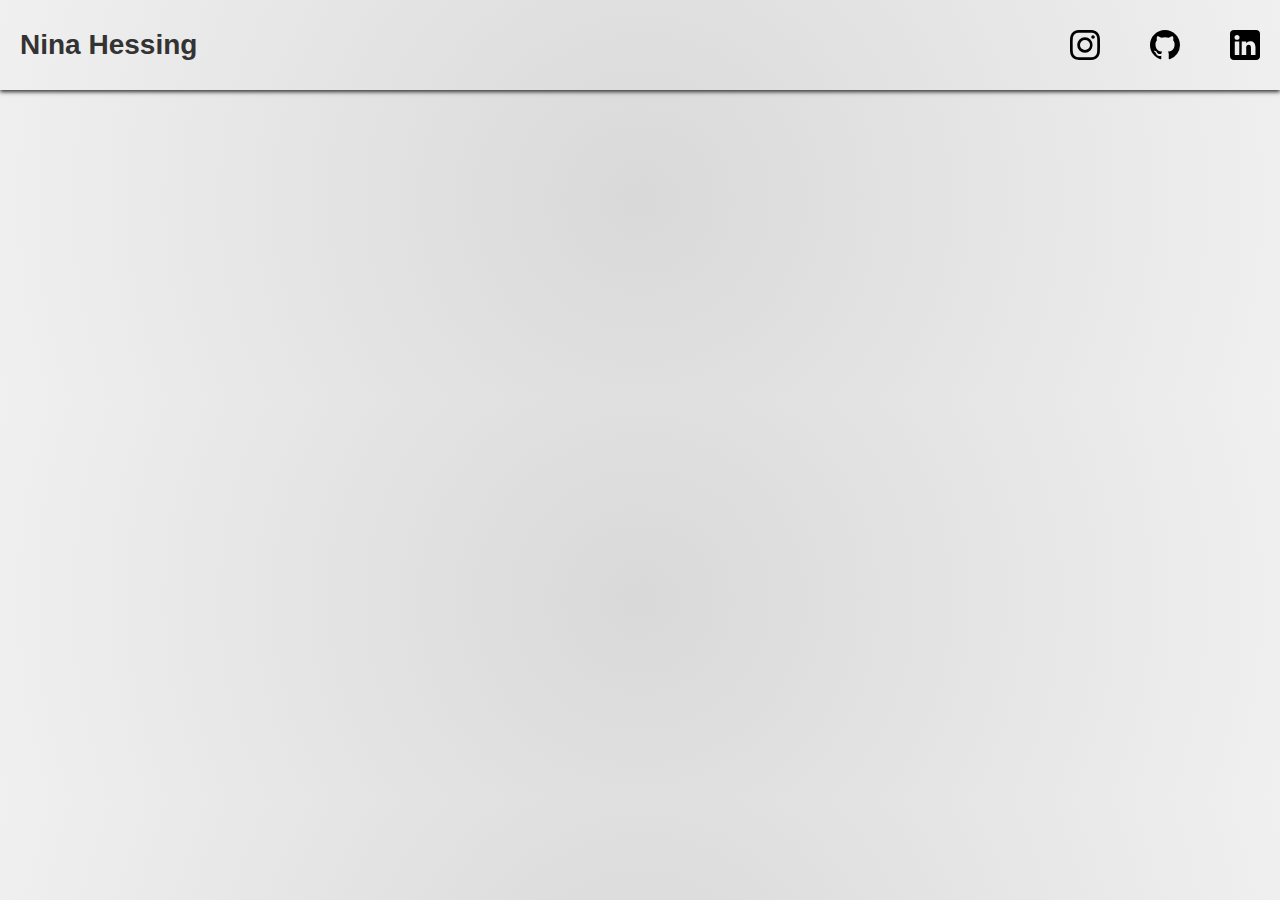
<file: projects.html>
<!DOCTYPE html>
<html lang="en">
<head>
    <meta charset="UTF-8">
    <meta name="viewport" content="width=device-width, initial-scale=1.0">
    <link rel="stylesheet" href="styles.css">
</head>
<body>
    <header>
       <div class = "nav-container">
            <a href="documents/Resume_Example.pdf" download="Nina_Hessing_Resume.pdf" id="name" target="_blank" class="no-text-decor hover-increase-size"><h1>Nina Hessing</h1></a>
            <nav class = "navbar">
                <ul>
                    <li><a href="https://www.instagram.com/nina.hessing?igsh=MWZlY2M2OTkxYm0wdg%3D%3D&utm_source=qr" target="_blank" class="hover-increase-size"><img src="svg/instagram.svg"/ width="30px" height="30px" class = "svg"></a></li>
                    <li><a href="https://github.com/hessingnina" target="_blank" class="hover-increase-size"><img src="svg/github.svg"/ width="30px" height="30px" class = "svg"></a></li>
                    <li><a href="https://www.linkedin.com/in/nina-hessing/" target="_blank" class="hover-increase-size"><img src="svg/linkedin.svg"/ width="30px" height="30px" class = "svg"></a></li>
                </ul>
            </nav>
        </div>
    </header>
    <div id="projects-container2" class="fade-in">
        <h2>Projects</h2>
        <label for="tag-select">Select Skill:</label>
        <select id="tag-select">
            <option value="python">Python</option>
            <option value="java">Java</option>
            <option value="sql">SQL</option>
            <option value="c">C</option>
            <option value="numpy">NumPy</option>
            <option value="git">Git</option>
            <option value="javascript">JavaScript</option>
        </select>
        <label for="sort-select">Sort:</label>
        <select id="sort-select">
            <option value="alphabetically">Alphabetically</option>
            <option value="date">Newest</option>
            <option value="popularity">Most Popular</option>
        </select>
        <div id="projects2"></div>
    <script type="text/javascript" src="projects.js"></script>
</body>
</html>
</file>
<file: styles.css>
body {
  margin: 0;
  background: radial-gradient(circle, #d9d9d9, #f0f0f0);
  color: black;
  font-family: 'source sans pro', sans-serif;
}

h1, h2 {
  font-family: merriweather, sans-serif;
  color: #333;
}

h3, label {
  font-family: merriweather, sans-serif;
  color: #284b63;
  font-weight: bold;
  font-size: 15px;
}

select {
  padding: 6px 12px;
  font-size: 15px;
  border: 1.5px solid #284b63;
  border-radius: 5px;
  background-color: #fff;
  cursor: pointer;
  transition: border-color 0.3s ease;
}

select:focus {
  outline: none;
  border-color: #0073e6;
}

header {
  box-shadow: 0px 2px 4px #353535;
  padding : 10px 20px;
}

.no-text-decor {
  text-decoration: none;
  color: black;
}

.hover-increase-size:hover {
  transform: scale(1.1);
  transition: background-color 0.3s ease;
}

.hover-bolds:hover {
  font-weight: bold;
}


.nav-container {
  display: flex;
  justify-content: space-between;
  align-items: center;
  margin: 0 auto;
}

.navbar ul {
  list-style: none;
  display: flex;
  gap: 50px;
  margin: 0;
  padding: 0;
}

.navbar li a {
  display: inline-block;
  transition: transform 0.2s ease;
}


.navbar img {
  vertical-align: middle;
  border-radius: 4px;
}

#name {
  display: inline-block;
  transition: transform 0.2s ease;
  font-size: 14px;
}


#body-box {
  display: flex;
  gap: 40px;
  margin: 10px 40px;
}

#skills, #about_me {
  flex: 1 1 auto;
  padding: 20px;
  background-color: #f5f5f5;
  border-radius: 8px;
  margin: 40px auto;
  box-shadow: 0 2px 6px rgba(0,0,0,0.1);
  height: fit-content;
}

#skills {
  max-width: 200px;
}

#skills ul {
  list-style-type: circle;
  padding-left: 20px;
  margin: 0;
}

#skills li {
  margin-bottom: 8px;
}

#contact-me {
  display: inline-block;
  margin-top: 20px;
  padding: 10px 20px;
  background-color: #284b63;
  color: white;
  text-decoration: none;
  border-radius: 100px;
  transition: background-color 0.3s ease;
  animation: pulse 5s infinite;
}
#contact-me:hover {
  box-shadow: 0 4px 8px black;
  transform: scale(1.1);
  animation: none;
  transition: background-color 0.3s ease;
}

#other-html {
  display: inline-block;
  margin: 20px;
  padding: 10px 20px;
  background-color: #284b63;
  color: white;
  text-decoration: none;
  border-radius: 100px;
}
  
@keyframes pulse {
  0% {
    box-shadow: 0 0 0 0 rgba(24, 92, 75, 0.7);
  }
  30% {
    box-shadow: 0 0 0 10px rgba(24, 92, 75, 0);
  }
  100% {
    box-shadow: 0 0 0 0 rgba(24, 92, 75, 0);
  }
}

.fade-in {
  opacity: 0;
  animation: fadeIn 3s ease forwards;
}

@keyframes fadeIn {
  to {
    opacity: 1;
  }
}

#cat {
  position: fixed;
  bottom: -30px;
  left: 0;
  width: 100px;
  height: 100px;
  object-fit: contain;

  z-index: 1000;
  pointer-events: auto;
  transition: none;
}

#cat-controls {
  background-color: rgba(255, 255, 255, 0.8);
  position: fixed;
  bottom: 0px;
  left: 50%;
  transform: translateX(-50%);
  border-radius: 8px;
  box-shadow: 0 2px 6px rgba(0,0,0,0.1);
  padding: 10px;
}


#projects-container {
  padding: 20px;
  background-color: #f5f5f5;
  border-radius: 8px;
  margin: 40px 40px;
  box-shadow: 0 2px 6px rgba(0,0,0,0.1);
  bottom: 40px;
}

#projects-container2 {
  padding: 20px;
  background-color: #f5f5f5;
  border-radius: 8px;
  margin: 40px 40px;
  box-shadow: 0 2px 6px rgba(0,0,0,0.1);
  height: fit-content;
  bottom: 40px;
  text-align: center;
}

label {
  font-weight: 600;
  margin-right: 10px;
}

#projects {
  display: flex;
  overflow-x: auto;
  gap: 10px;
  height: max-content;
  overflow-y: hidden;
}

#projects2 {
  display: flex;
  flex-wrap: wrap;
  margin-top: 40px;
  justify-content: center;
  gap: 20px;
  left: 50%;
  right: 50%;
}

.project-card {
  background: white;
  border-radius: 16px;
  box-shadow: 0 8px 24px rgba(0, 0, 0, 0.08);
  padding: 1.5rem;
  scroll-snap-align: start;
  transition: transform 0.3s ease, box-shadow 0.3s ease;
  cursor: pointer;
  min-width: 280px;
  max-width: 320px;
  text-align: center;
}

.project-card2 {
  width: 50%;
  background: white;
  border-radius: 16px;
  box-shadow: 0 8px 24px rgba(0, 0, 0, 0.08);
  padding: 1.5rem;
  scroll-snap-align: start;
  transition: transform 0.3s ease, box-shadow 0.3s ease;
  cursor: pointer;
  min-width: 280px;
  max-width: 320px;
  text-align: center;
}

#cover_image {
  width: 100%;
  object-fit: cover;
}

.project-card p, .project-card2 p{
  font-size: 0.95rem;
  color: #666;
  margin-top: 0.5rem;
  min-height: 60px;
  justify-content: centers;
}
</file>
